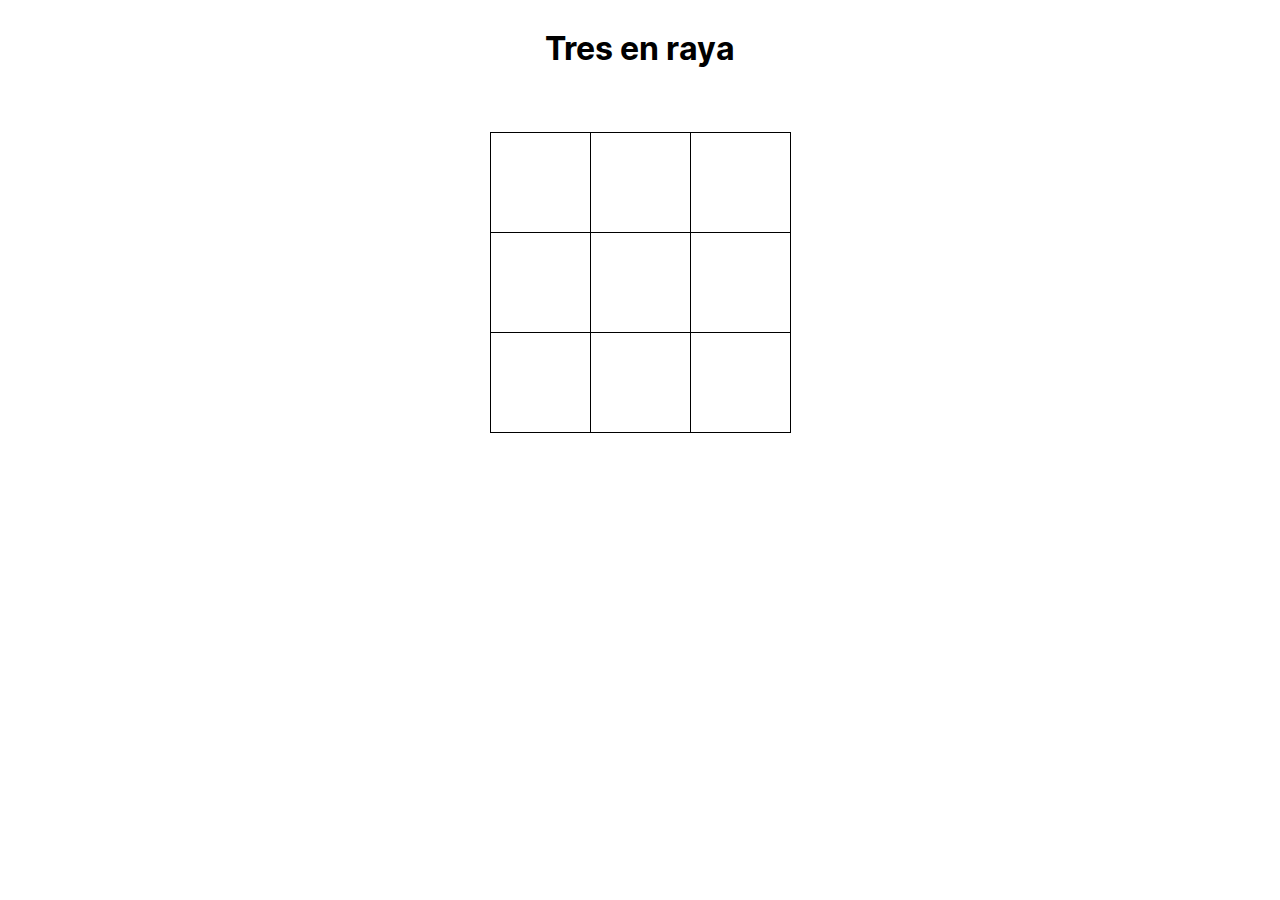
<file: index.html>
<!DOCTYPE html><html lang="en"><head><meta charSet="utf-8"/><meta name="viewport" content="width=device-width, initial-scale=1"/><link rel="stylesheet" href="/_next/static/css/3cbd70ff48da2307.css" crossorigin="" data-precedence="next"/><link rel="stylesheet" href="/_next/static/css/76973be50fc4fd26.css" crossorigin="" data-precedence="next"/><link rel="preload" as="script" fetchPriority="low" href="/_next/static/chunks/webpack-5c79a2f1ac4616e2.js" crossorigin=""/><script src="/_next/static/chunks/fd9d1056-c7b18da7b56360b9.js" async="" crossorigin=""></script><script src="/_next/static/chunks/69-91f7ffc7b36f42b3.js" async="" crossorigin=""></script><script src="/_next/static/chunks/main-app-5a35359620506fd4.js" async="" crossorigin=""></script><script src="/_next/static/chunks/app/page-b8666dc78db807d6.js" async=""></script><title>Create Next App</title><meta name="description" content="Generated by create next app"/><link rel="icon" href="/favicon.ico" type="image/x-icon" sizes="16x16"/><script src="/_next/static/chunks/polyfills-c67a75d1b6f99dc8.js" crossorigin="" noModule=""></script></head><body class="__className_aaf875"><div class="principal"><h1>Tres en raya</h1><h1 class="solucion"></h1><div class="juego"><button class="cuadrado" id="1"><h1></h1></button><button class="cuadrado" id="2"><h1></h1></button><button class="cuadrado" id="3"><h1></h1></button><button class="cuadrado" id="4"><h1></h1></button><button class="cuadrado" id="5"><h1></h1></button><button class="cuadrado" id="6"><h1></h1></button><button class="cuadrado" id="7"><h1></h1></button><button class="cuadrado" id="8"><h1></h1></button><button class="cuadrado" id="9"><h1></h1></button></div></div><script src="/_next/static/chunks/webpack-5c79a2f1ac4616e2.js" crossorigin="" async=""></script><script>(self.__next_f=self.__next_f||[]).push([0]);self.__next_f.push([2,null])</script><script>self.__next_f.push([1,"1:HL[\"/_next/static/css/3cbd70ff48da2307.css\",\"style\",{\"crossOrigin\":\"\"}]\n0:\"$L2\"\n"])</script><script>self.__next_f.push([1,"3:HL[\"/_next/static/css/76973be50fc4fd26.css\",\"style\",{\"crossOrigin\":\"\"}]\n"])</script><script>self.__next_f.push([1,"4:I[7690,[],\"\"]\n6:I[7831,[],\"\"]\n7:I[271,[\"931\",\"static/chunks/app/page-b8666dc78db807d6.js\"],\"\"]\n8:I[5613,[],\"\"]\n9:I[1778,[],\"\"]\nb:I[8955,[],\"\"]\nc:[]\n"])</script><script>self.__next_f.push([1,"2:[[[\"$\",\"link\",\"0\",{\"rel\":\"stylesheet\",\"href\":\"/_next/static/css/3cbd70ff48da2307.css\",\"precedence\":\"next\",\"crossOrigin\":\"\"}]],[\"$\",\"$L4\",null,{\"buildId\":\"9P85hAB_EKcv9GWkRnRQV\",\"assetPrefix\":\"\",\"initialCanonicalUrl\":\"/\",\"initialTree\":[\"\",{\"children\":[\"__PAGE__\",{}]},\"$undefined\",\"$undefined\",true],\"initialSeedData\":[\"\",{\"children\":[\"__PAGE__\",{},[\"$L5\",[\"$\",\"$L6\",null,{\"propsForComponent\":{\"params\":{}},\"Component\":\"$7\",\"isStaticGeneration\":true}],null]]},[null,[\"$\",\"html\",null,{\"lang\":\"en\",\"children\":[\"$\",\"body\",null,{\"className\":\"__className_aaf875\",\"children\":[\"$\",\"$L8\",null,{\"parallelRouterKey\":\"children\",\"segmentPath\":[\"children\"],\"loading\":\"$undefined\",\"loadingStyles\":\"$undefined\",\"loadingScripts\":\"$undefined\",\"hasLoading\":false,\"error\":\"$undefined\",\"errorStyles\":\"$undefined\",\"errorScripts\":\"$undefined\",\"template\":[\"$\",\"$L9\",null,{}],\"templateStyles\":\"$undefined\",\"templateScripts\":\"$undefined\",\"notFound\":[[\"$\",\"title\",null,{\"children\":\"404: This page could not be found.\"}],[\"$\",\"div\",null,{\"style\":{\"fontFamily\":\"system-ui,\\\"Segoe UI\\\",Roboto,Helvetica,Arial,sans-serif,\\\"Apple Color Emoji\\\",\\\"Segoe UI Emoji\\\"\",\"height\":\"100vh\",\"textAlign\":\"center\",\"display\":\"flex\",\"flexDirection\":\"column\",\"alignItems\":\"center\",\"justifyContent\":\"center\"},\"children\":[\"$\",\"div\",null,{\"children\":[[\"$\",\"style\",null,{\"dangerouslySetInnerHTML\":{\"__html\":\"body{color:#000;background:#fff;margin:0}.next-error-h1{border-right:1px solid rgba(0,0,0,.3)}@media (prefers-color-scheme:dark){body{color:#fff;background:#000}.next-error-h1{border-right:1px solid rgba(255,255,255,.3)}}\"}}],[\"$\",\"h1\",null,{\"className\":\"next-error-h1\",\"style\":{\"display\":\"inline-block\",\"margin\":\"0 20px 0 0\",\"padding\":\"0 23px 0 0\",\"fontSize\":24,\"fontWeight\":500,\"verticalAlign\":\"top\",\"lineHeight\":\"49px\"},\"children\":\"404\"}],[\"$\",\"div\",null,{\"style\":{\"display\":\"inline-block\"},\"children\":[\"$\",\"h2\",null,{\"style\":{\"fontSize\":14,\"fontWeight\":400,\"lineHeight\":\"49px\",\"margin\":0},\"children\":\"This page could not be found.\"}]}]]}]}]],\"notFoundStyles\":[],\"styles\":[[\"$\",\"link\",\"0\",{\"rel\":\"stylesheet\",\"href\":\"/_next/static/css/76973be50fc4fd26.css\",\"precedence\":\"next\",\"crossOrigin\":\"\"}]]}]}]}],null]],\"initialHead\":[false,\"$La\"],\"globalErrorComponent\":\"$b\",\"missingSlots\":\"$Wc\"}]]\n"])</script><script>self.__next_f.push([1,"a:[[\"$\",\"meta\",\"0\",{\"name\":\"viewport\",\"content\":\"width=device-width, initial-scale=1\"}],[\"$\",\"meta\",\"1\",{\"charSet\":\"utf-8\"}],[\"$\",\"title\",\"2\",{\"children\":\"Create Next App\"}],[\"$\",\"meta\",\"3\",{\"name\":\"description\",\"content\":\"Generated by create next app\"}],[\"$\",\"link\",\"4\",{\"rel\":\"icon\",\"href\":\"/favicon.ico\",\"type\":\"image/x-icon\",\"sizes\":\"16x16\"}]]\n5:null\n"])</script><script>self.__next_f.push([1,""])</script></body></html>
</file>
<file: _next/static/css/3cbd70ff48da2307.css>
@font-face{font-family:__Inter_aaf875;font-style:normal;font-weight:100 900;font-display:swap;src:url(/_next/static/media/ec159349637c90ad-s.woff2) format("woff2");unicode-range:u+0460-052f,u+1c80-1c88,u+20b4,u+2de0-2dff,u+a640-a69f,u+fe2e-fe2f}@font-face{font-family:__Inter_aaf875;font-style:normal;font-weight:100 900;font-display:swap;src:url(/_next/static/media/513657b02c5c193f-s.woff2) format("woff2");unicode-range:u+0301,u+0400-045f,u+0490-0491,u+04b0-04b1,u+2116}@font-face{font-family:__Inter_aaf875;font-style:normal;font-weight:100 900;font-display:swap;src:url(/_next/static/media/fd4db3eb5472fc27-s.woff2) format("woff2");unicode-range:u+1f??}@font-face{font-family:__Inter_aaf875;font-style:normal;font-weight:100 900;font-display:swap;src:url(/_next/static/media/51ed15f9841b9f9d-s.woff2) format("woff2");unicode-range:u+0370-0377,u+037a-037f,u+0384-038a,u+038c,u+038e-03a1,u+03a3-03ff}@font-face{font-family:__Inter_aaf875;font-style:normal;font-weight:100 900;font-display:swap;src:url(/_next/static/media/05a31a2ca4975f99-s.woff2) format("woff2");unicode-range:u+0102-0103,u+0110-0111,u+0128-0129,u+0168-0169,u+01a0-01a1,u+01af-01b0,u+0300-0301,u+0303-0304,u+0308-0309,u+0323,u+0329,u+1ea0-1ef9,u+20ab}@font-face{font-family:__Inter_aaf875;font-style:normal;font-weight:100 900;font-display:swap;src:url(/_next/static/media/d6b16ce4a6175f26-s.woff2) format("woff2");unicode-range:u+0100-02af,u+0304,u+0308,u+0329,u+1e00-1e9f,u+1ef2-1eff,u+2020,u+20a0-20ab,u+20ad-20c0,u+2113,u+2c60-2c7f,u+a720-a7ff}@font-face{font-family:__Inter_aaf875;font-style:normal;font-weight:100 900;font-display:swap;src:url(/_next/static/media/c9a5bc6a7c948fb0-s.p.woff2) format("woff2");unicode-range:u+00??,u+0131,u+0152-0153,u+02bb-02bc,u+02c6,u+02da,u+02dc,u+0304,u+0308,u+0329,u+2000-206f,u+2074,u+20ac,u+2122,u+2191,u+2193,u+2212,u+2215,u+feff,u+fffd}@font-face{font-family:__Inter_Fallback_aaf875;src:local("Arial");ascent-override:90.20%;descent-override:22.48%;line-gap-override:0.00%;size-adjust:107.40%}.__className_aaf875{font-family:__Inter_aaf875,__Inter_Fallback_aaf875;font-style:normal}
</file>
<file: _next/static/css/76973be50fc4fd26.css>
.principal{display:flex;justify-content:center;align-items:center;flex-direction:column}.juego{display:grid;grid-template-columns:repeat(3,100px);grid-auto-rows:minmax(100px,auto)}.cuadrado{background-color:#fff;border:1px solid;padding:0;margin:-1px -1px 0 0;cursor:pointer}
</file>
